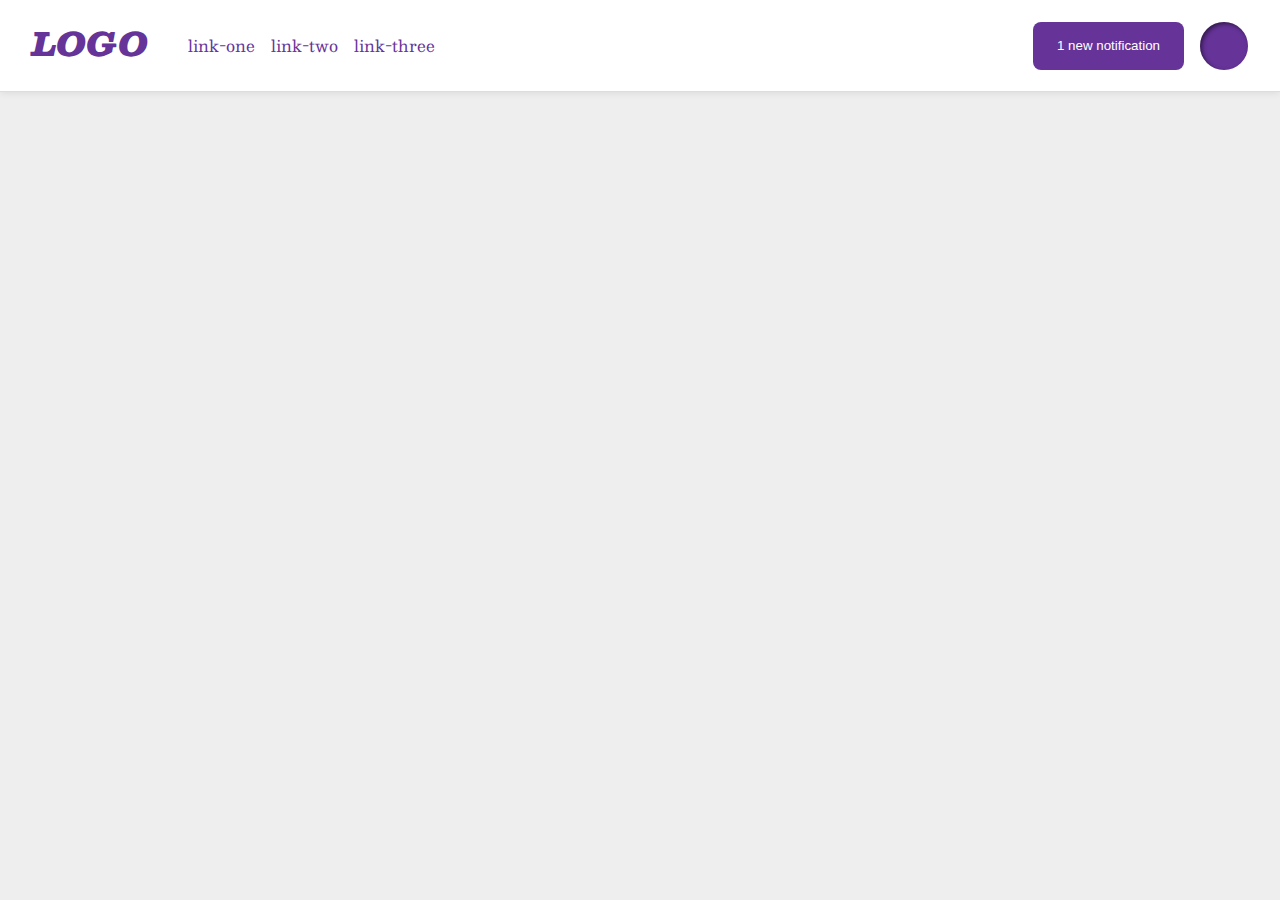
<file: foundations/flex/03-flex-header-2/index.html>
<!DOCTYPE html>
<html lang="en">

<head>
  <meta charset="UTF-8">
  <meta http-equiv="X-UA-Compatible" content="IE=edge">
  <meta name="viewport" content="width=device-width, initial-scale=1.0">
  <title>Flex Header 2</title>
  <link rel="stylesheet" href="style.css">
</head>

<body>
  <div class="header">
    <div class="logo-links-container">
      <div class="logo">
        LOGO
      </div>
      <ul class="links">
        <li><a href="https://google.com">link-one</a></li>
        <li><a href="https://google.com">link-two</a></li>
        <li><a href="https://google.com">link-three</a></li>
      </ul>
    </div>

    <div class="notifications-profile-container">
      <button class="notifications">
        1 new notification
      </button>
      <div class="profile-image"></div>
    </div>

  </div>
</body>

</html>
</file>
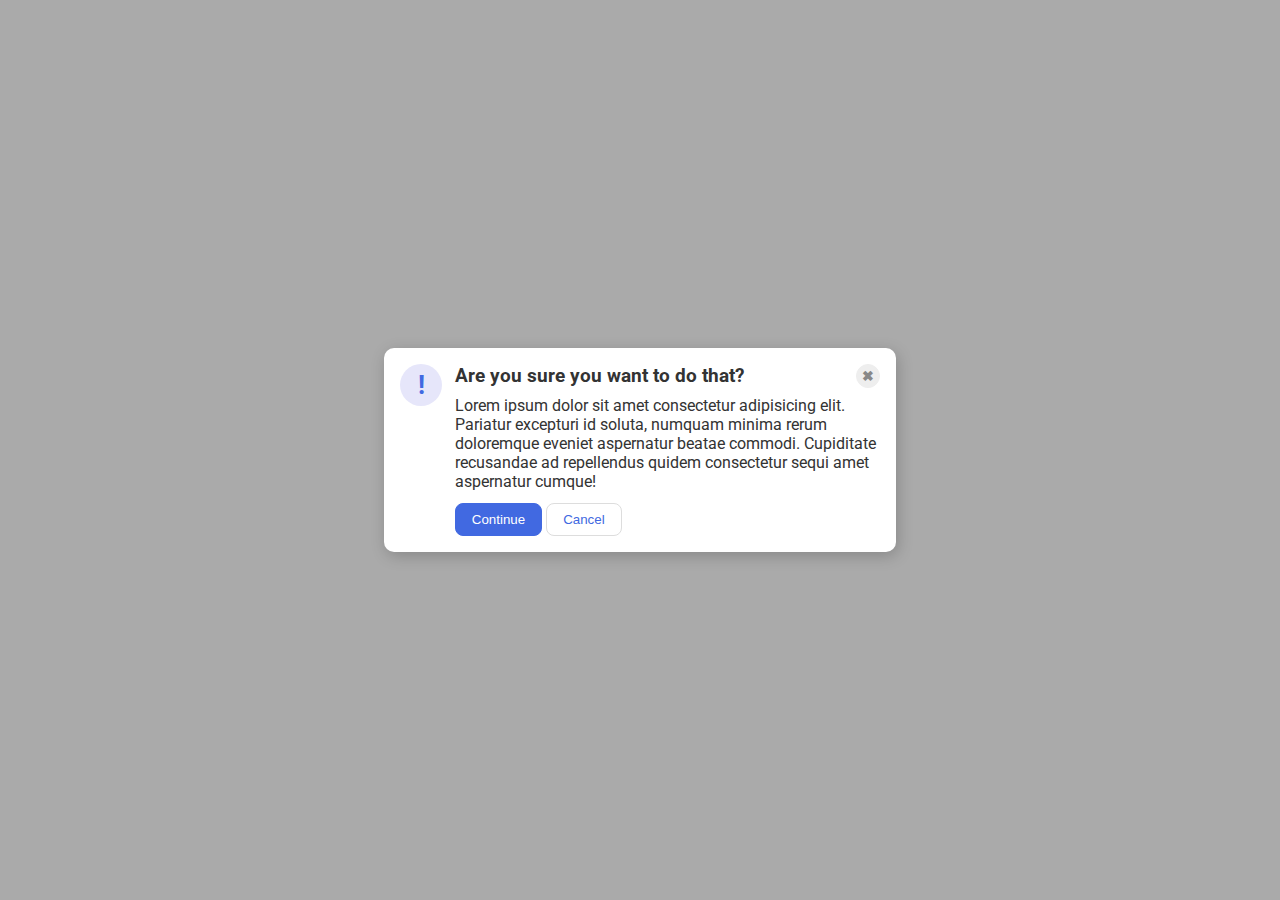
<file: foundations/flex/05-flex-modal/index.html>
<!DOCTYPE html>
<html lang="en">

<head>
  <meta charset="UTF-8">
  <meta http-equiv="X-UA-Compatible" content="IE=edge">
  <meta name="viewport" content="width=device-width, initial-scale=1.0">
  <link rel="stylesheet" href="style.css">
  <title>Modal</title>
</head>

<body>
  <div class="modal">
    <div class="icon-container">
      <div class="icon">!</div>
    </div>

    <div class="container-content">
      <div class="header-button">
        <div class="header">Are you sure you want to do that?</div>
        <button class="close-button">✖</button>
      </div>
      <div class="text">Lorem ipsum dolor sit amet consectetur adipisicing elit. Pariatur excepturi id soluta, numquam
        minima rerum doloremque eveniet aspernatur beatae commodi. Cupiditate recusandae ad repellendus quidem
        consectetur
        sequi amet aspernatur cumque!</div>
      <button class="continue">Continue</button>
      <button class="cancel">Cancel</button>
    </div>

  </div>
</body>

</html>
</file>
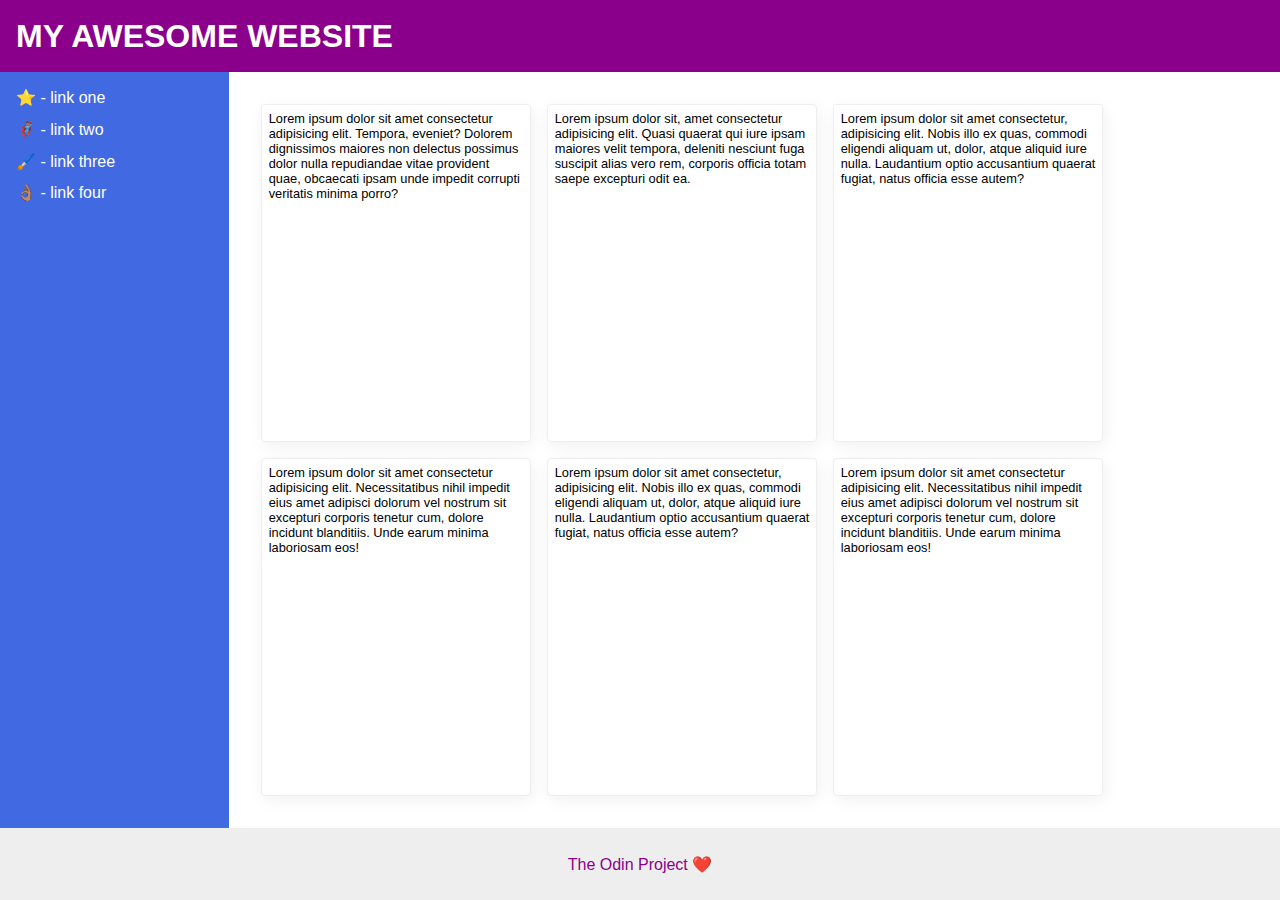
<file: foundations/flex/07-flex-layout-2/index.html>
<!DOCTYPE html>
<html lang="en">

<head>
  <meta charset="UTF-8">
  <meta http-equiv="X-UA-Compatible" content="IE=edge">
  <meta name="viewport" content="width=device-width, initial-scale=1.0">
  <title>The Holy Grail</title>
  <link rel="stylesheet" href="style.css">
</head>

<body>
  <div class="header">
    MY AWESOME WEBSITE
  </div>

  <div class="content">
    <div class="sidebar">
      <ul>
        <li><a href="#">⭐ - link one</a></li>
        <li><a href="#">🦸🏽‍♂️ - link two</a></li>
        <li><a href="#">🖌️ - link three</a></li>
        <li><a href="#">👌🏽 - link four</a></li>
      </ul>
    </div>

    <div class="cards">
      <div class="card">Lorem ipsum dolor sit amet consectetur adipisicing elit. Tempora, eveniet? Dolorem dignissimos
        maiores non delectus possimus dolor nulla repudiandae vitae provident quae, obcaecati ipsam unde impedit
        corrupti
        veritatis minima porro?</div>
      <div class="card">Lorem ipsum dolor sit, amet consectetur adipisicing elit. Quasi quaerat qui iure ipsam maiores
        velit tempora, deleniti nesciunt fuga suscipit alias vero rem, corporis officia totam saepe excepturi odit ea.
      </div>
      <div class="card">Lorem ipsum dolor sit amet consectetur, adipisicing elit. Nobis illo ex quas, commodi eligendi
        aliquam ut, dolor, atque aliquid iure nulla. Laudantium optio accusantium quaerat fugiat, natus officia esse
        autem?</div>
      <div class="card">Lorem ipsum dolor sit amet consectetur adipisicing elit. Necessitatibus nihil impedit eius amet
        adipisci dolorum vel nostrum sit excepturi corporis tenetur cum, dolore incidunt blanditiis. Unde earum minima
        laboriosam eos!</div>
      <div class="card">Lorem ipsum dolor sit amet consectetur, adipisicing elit. Nobis illo ex quas, commodi eligendi
        aliquam ut, dolor, atque aliquid iure nulla. Laudantium optio accusantium quaerat fugiat, natus officia esse
        autem?</div>
      <div class="card">Lorem ipsum dolor sit amet consectetur adipisicing elit. Necessitatibus nihil impedit eius amet
        adipisci dolorum vel nostrum sit excepturi corporis tenetur cum, dolore incidunt blanditiis. Unde earum minima
        laboriosam eos!</div>
    </div>

  </div>


  <div class="footer">
    The Odin Project ❤️
  </div>
</body>

</html>
</file>
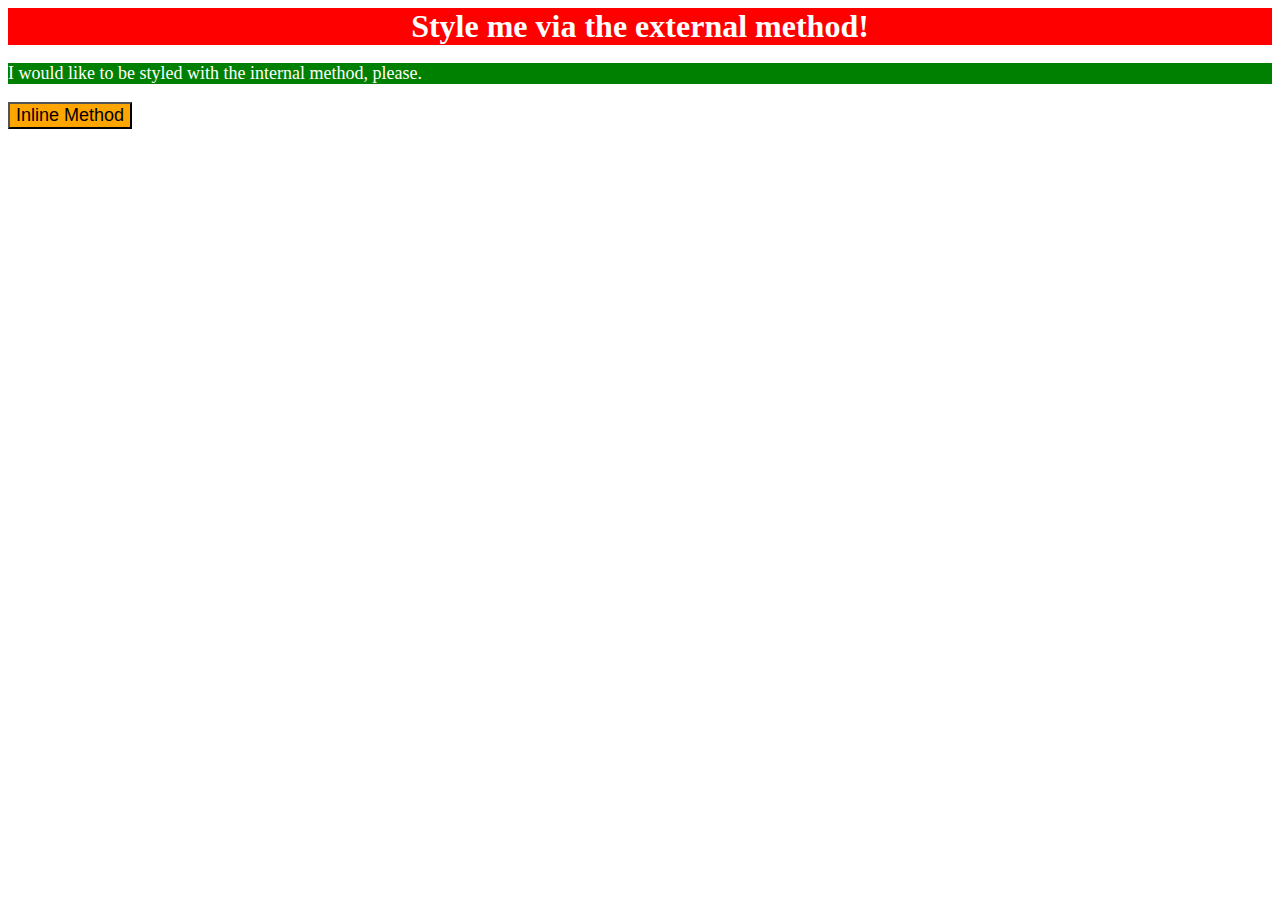
<file: foundations/intro-to-css/01-css-methods/index.html>
<!DOCTYPE html>
<html lang="en">
  <head>
    <meta charset="UTF-8">
    <meta http-equiv="X-UA-Compatible" content="IE=edge">
    <meta name="viewport" content="width=device-width, initial-scale=1.0">
    <link rel="stylesheet" href="./style.css">
    <title>Methods for Adding CSS</title>
  </head>
  <body>
    <div>Style me via the external method!</div>
    <p>I would like to be styled with the internal method, please.</p>
    <button style="background-color:orange; font-size: 18px;" >Inline Method</button>
  </body>
  <style>
    p {
      background-color: green;
      color: white;
      font-size: 18px;
    }
  </style>
</html>
</file>
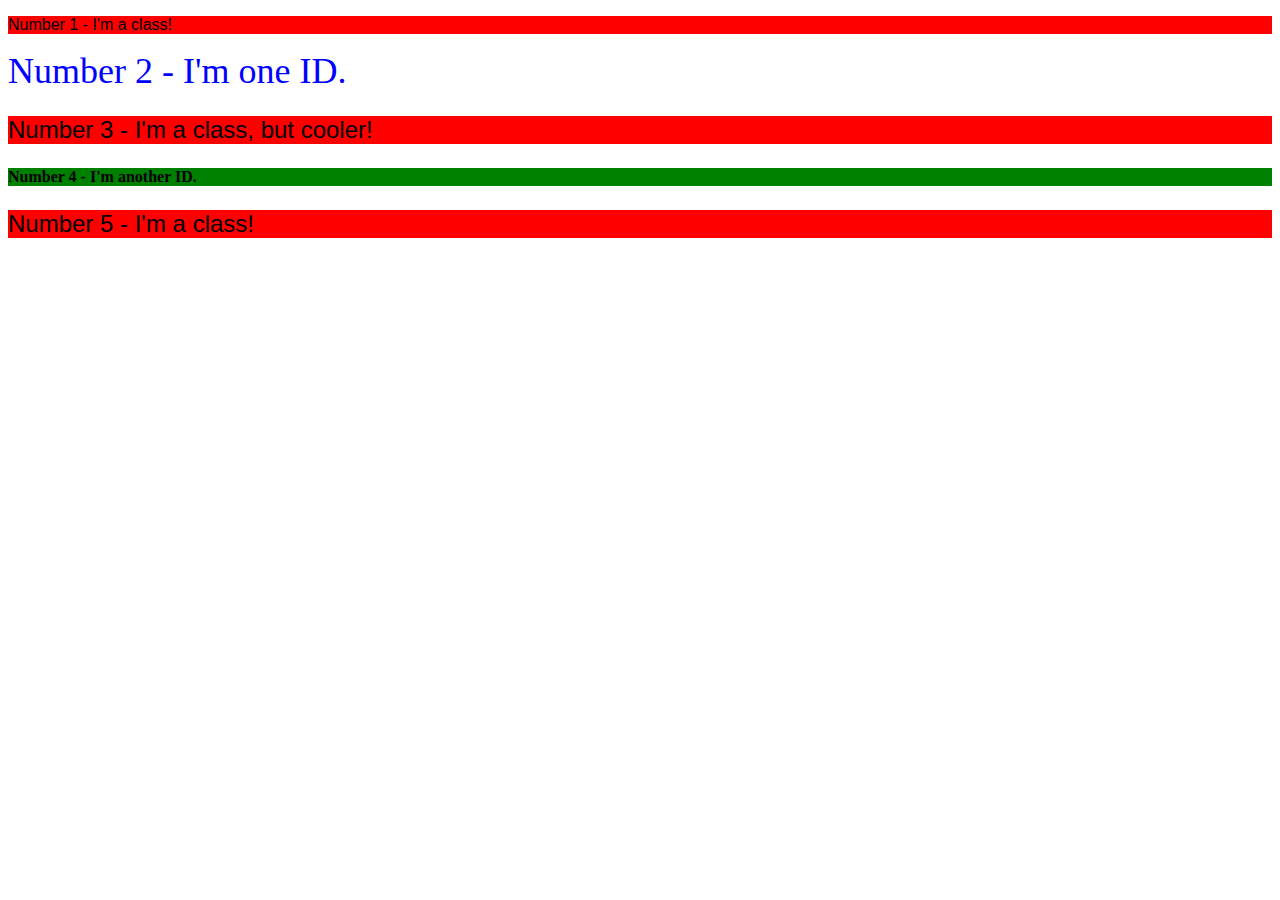
<file: foundations/intro-to-css/02-class-id-selectors/index.html>
<!DOCTYPE html>
<html lang="en">
  <head>
    <meta charset="UTF-8">
    <meta http-equiv="X-UA-Compatible" content="IE=edge">
    <meta name="viewport" content="width=device-width, initial-scale=1.0">
    <title>Class and ID Selectors</title>
    <link rel="stylesheet" href="style.css">
  </head>
  <body>
    <p class="odd-number">Number 1 - I'm a class!</p>
    <div id="number-2">Number 2 - I'm one ID.</div>
    <p class="odd-number font-24">Number 3 - I'm a class, but cooler!</p>
    <div id="number-4">Number 4 - I'm another ID.</div>
    <p class="odd-number font-24">Number 5 - I'm a class!</p>
  </body>
</html>
</file>
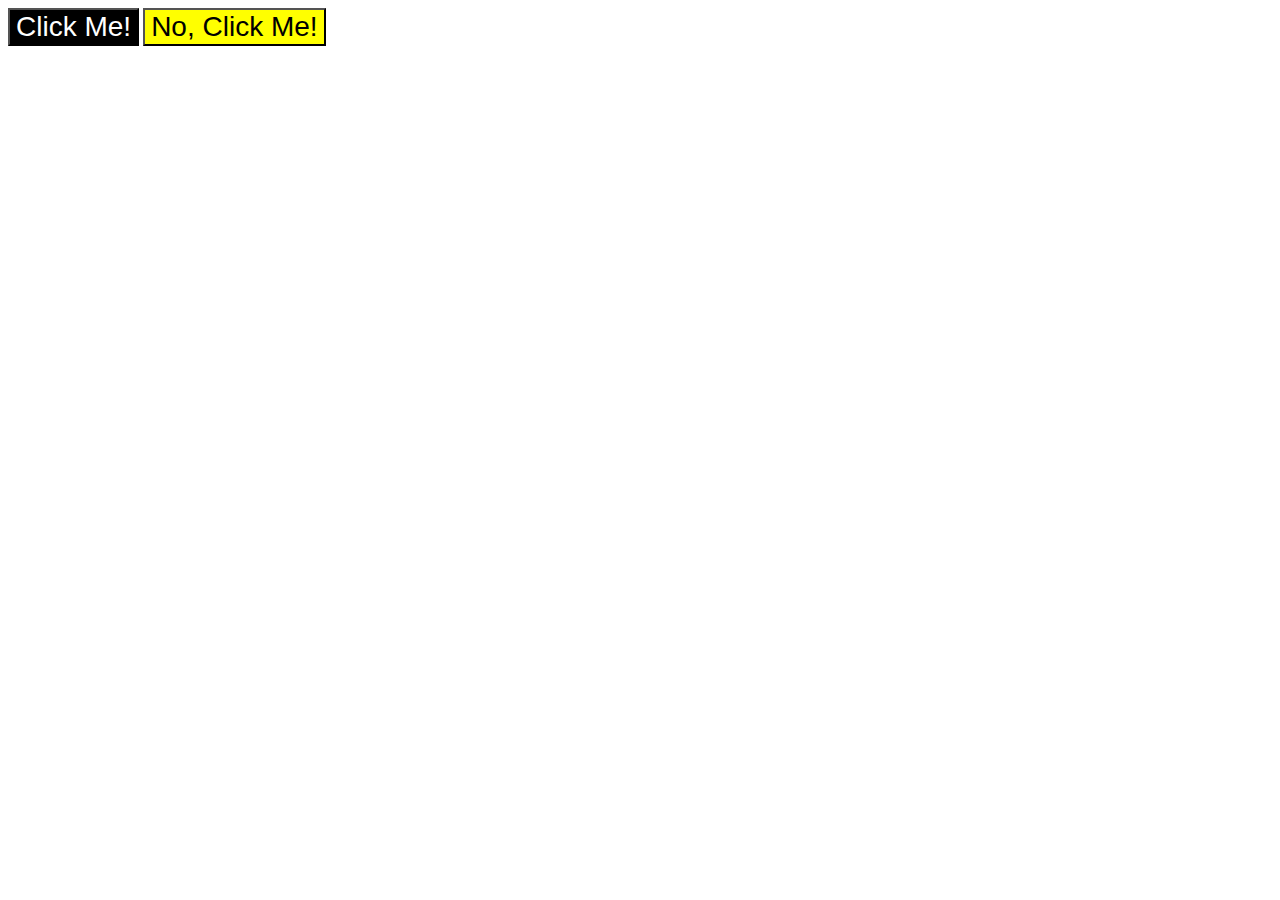
<file: foundations/intro-to-css/03-grouping-selectors/index.html>
<!DOCTYPE html>
<html lang="en">
  <head>
    <meta charset="UTF-8">
    <meta http-equiv="X-UA-Compatible" content="IE=edge">
    <meta name="viewport" content="width=device-width, initial-scale=1.0">
    <title>Grouping Selectors</title>
    <link rel="stylesheet" href="style.css">
  </head>
  <body>
    <button class="first-button">Click Me!</button>
    <button class="second-button">No, Click Me!</button>
  </body>
</html>
</file>
<file: foundations/flex/03-flex-header-2/style.css>
/* this is some magical font-importing.  
you'll learn about it later. */
@import url('https://fonts.googleapis.com/css2?family=Besley:ital,wght@0,400;1,900&display=swap');

body {
  margin: 0;
  background: #eee;
  font-family: Besley, serif;
}

.header {
  background: white;
  border-bottom: 1px solid #ddd;
  box-shadow: 0 0 8px rgba(0,0,0,.1);
  padding: 1em 2em;
  display: flex;
  justify-content: space-between;
  align-items: center;
}

.logo-links-container{
  display: flex;
}

.notifications-profile-container{
  display: flex;
  gap: 1em;
}

.profile-image {
  background: rebeccapurple;
  box-shadow: inset 2px 2px 4px rgba(0,0,0,.5);
  border-radius: 50%;
  width: 48px;
  height: 48px;
}

.logo {
  color: rebeccapurple;
  font-size: 32px;
  font-weight: 900;
  font-style: italic;
}

button {
  border: none;
  border-radius: 8px;
  background: rebeccapurple;
  color: white;
  padding: 8px 24px;
}

a {
  /* this removes the line under our links */
  text-decoration: none;
  color: rebeccapurple;
}

ul {
  list-style-type: none;
  display: flex;
  gap: 1em;
}
</file>
<file: foundations/flex/05-flex-modal/style.css>
@import url('https://fonts.googleapis.com/css2?family=Roboto:wght@400;700&display=swap');

html, body {
  height: 100%;
}

body {
  font-family: Roboto, sans-serif;
  margin: 0;
  background: #aaa;
  color: #333;
  /* I'll give you this one for free lol */
  display: flex;
  align-items: center;
  justify-content: center;
}

.modal {
  background: white;
  width: 480px;
  border-radius: 10px;
  box-shadow: 2px 4px 16px rgba(0,0,0,.2);
  padding: 1em;
  display: flex;
}

.modal .header{
  font-size: 1.2em;
  font-weight: bold;
}

.header-button{
  display: flex;
  justify-content: space-between;
}

.container-content{
  margin-left: .8em;
}

.container-content .text{
  margin-top: .5em;
  margin-bottom: .8em;
}

.icon {
  color: royalblue;
  font-size: 26px;
  font-weight: 700;
  background: lavender;
  width: 42px;
  height: 42px;
  border-radius: 50%;
  display: flex;
  align-items: center;
  justify-content: center;
}

.close-button {
  background: #eee;
  border-radius: 50%;
  color: #888;
  font-weight: 1000;
  font-size: 14px;
  height: 24px;
  width: 24px;
  display: flex;
  align-items: center;
  justify-content: center;
  border: 1px solid #eee;
  padding: 0;
}

button {
  cursor: pointer;
  padding: 8px 16px;
  border-radius: 8px;
}

button.continue {
  background: royalblue;
  border: 1px solid royalblue;
  color: white;
}

button.cancel {
  background: white;
  border: 1px solid #ddd;
  color: royalblue;
}
</file>
<file: foundations/flex/07-flex-layout-2/style.css>
*{
  box-sizing: border-box;
  padding: 0;
  margin: 0;
}

body {
  font-family: -apple-system, BlinkMacSystemFont, 'Segoe UI', Roboto, Oxygen, Ubuntu, Cantarell, 'Open Sans', 'Helvetica Neue', sans-serif;
  margin: 0;
  min-height: 100vh;
  display: flex;
  flex-direction: column;
}

.header {
  display: flex;
  align-items: center;
  height: 72px;
  background: darkmagenta;
  color: white;
  padding: 0 .5em;
  font-size: 2em;
  font-weight: 800;
}

.content{
  display: flex;
  flex: 1;
}

.sidebar ul{
  list-style: none;
}

.sidebar ul li {
  display: flex;
  margin-bottom: .8em;
}

ul li a{
  text-decoration: none;
  color: #fff;
}

.cards{
  display: flex;
  flex: 5;
  flex-wrap: wrap;
  gap: 1em;
  padding: 2em 2em;
  justify-content: flex-start;
}

.footer {
  height: 72px;
  background: #eee;
  color: darkmagenta;
  display: flex;
  align-items: center;
  justify-content: center;
}

.sidebar {
  width: 300px;
  background: royalblue;
  box-sizing: border-box;
  padding: 1em;
  display: flex;
  flex: 1;
}

.card {
  border: 1px solid #eee;
  box-shadow: 2px 4px 16px rgba(0,0,0,.06);
  border-radius: 4px;
  max-width: 270px;
  padding: .5em;
  font-size: .8em;
}
</file>
<file: foundations/intro-to-css/01-css-methods/style.css>
div {
    background-color: red;
    color: white;
    font-size: 32px;
    text-align: center;
    font-weight: bold;
}
</file>
<file: foundations/intro-to-css/02-class-id-selectors/style.css>
/* Add CSS Styling */

.odd-number{
    background-color: red;
    font-family: Verdana, sans-serif;
}

.font-24 {
    font-size: 24px;
}

#number-2{
    color: blue;
    font-size: 36px
}

#number-4{
    background-color: green;
    font-weight: bold;
}
</file>
<file: foundations/intro-to-css/03-grouping-selectors/style.css>
/* Add CSS Styling */

.first-button{
    background-color: black;
    color: white;
}

.second-button{
    background-color: yellow;
}

button{
    font-size: 28px;
    font-family: Helvetica, 'Times New Roman', sans-serif;
}
</file>
